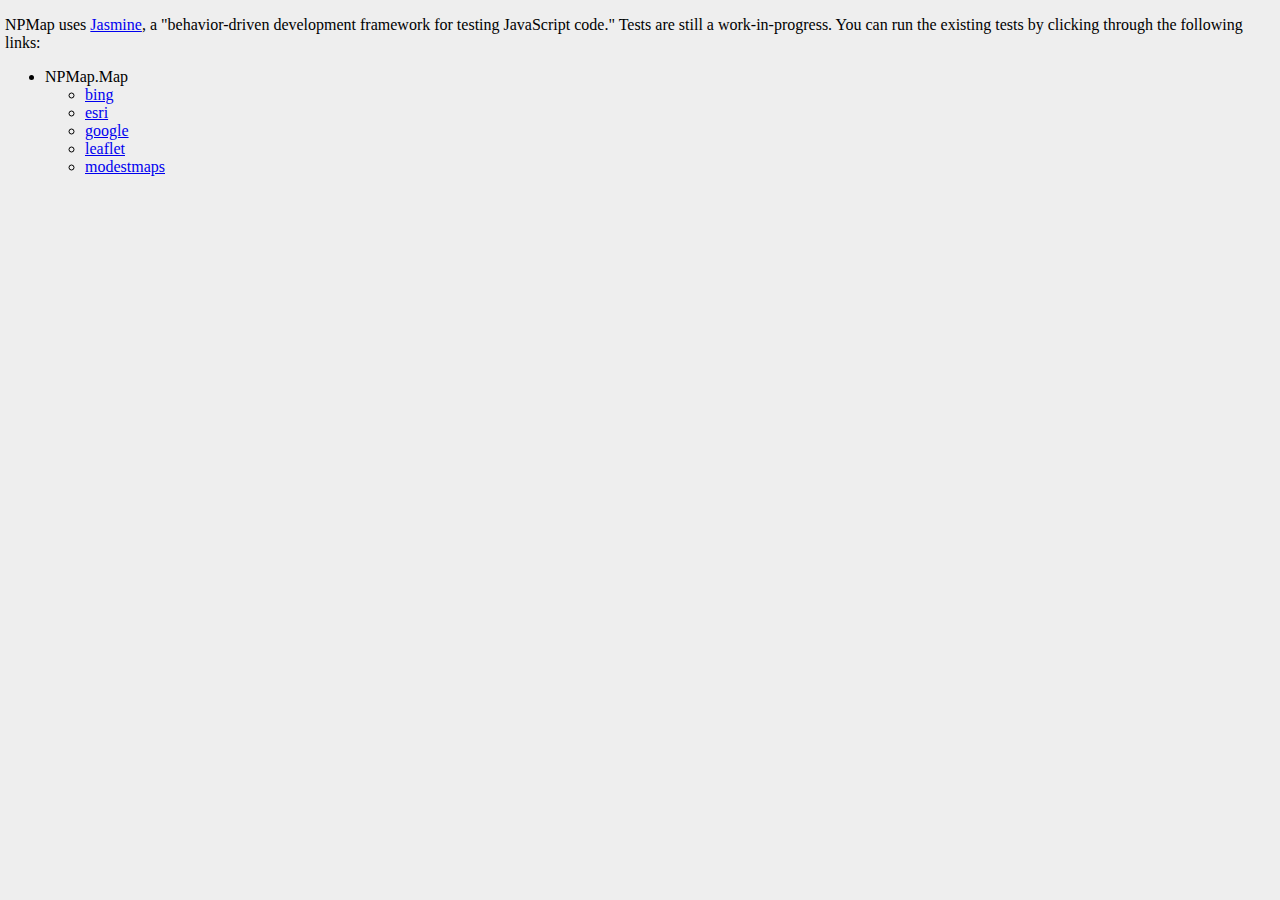
<file: test/index.html>
<!doctype html>
<html>
  <head>
    <title>NPMap Tests - NPMap.Map</title>
    <link rel="shortcut icon" type="image/png" href="lib/jasmine-1.2.0/jasmine_favicon.png">
    <link rel="stylesheet" type="text/css" href="lib/jasmine-1.2.0/jasmine.css">
    <style type="text/css">

    </style>
  </head>
  <body>
    <p>
      NPMap uses <a href="http://pivotal.github.com/jasmine/">Jasmine</a>, a "behavior-driven development framework for testing JavaScript code." Tests are still a work-in-progress. You can run the existing tests by clicking through the following links:
    </p>
    <ul>
      <li>
        NPMap.Map
        <ul>
          <li>
            <a href="npmap.map.html?baseApi=bing">bing</a>
          </li>
          <li>
            <a href="npmap.map.html?baseApi=esri">esri</a>
          </li>
          <li>
            <a href="npmap.map.html?baseApi=google">google</a>
          </li>
          <li>
            <a href="npmap.map.html?baseApi=leaflet">leaflet</a>
          </li>
          <li>
            <a href="npmap.map.html?baseApi=modestmaps">modestmaps</a>
          </li>
        </ul>
      </li>
    </ul>
  </body>
</html>
</file>
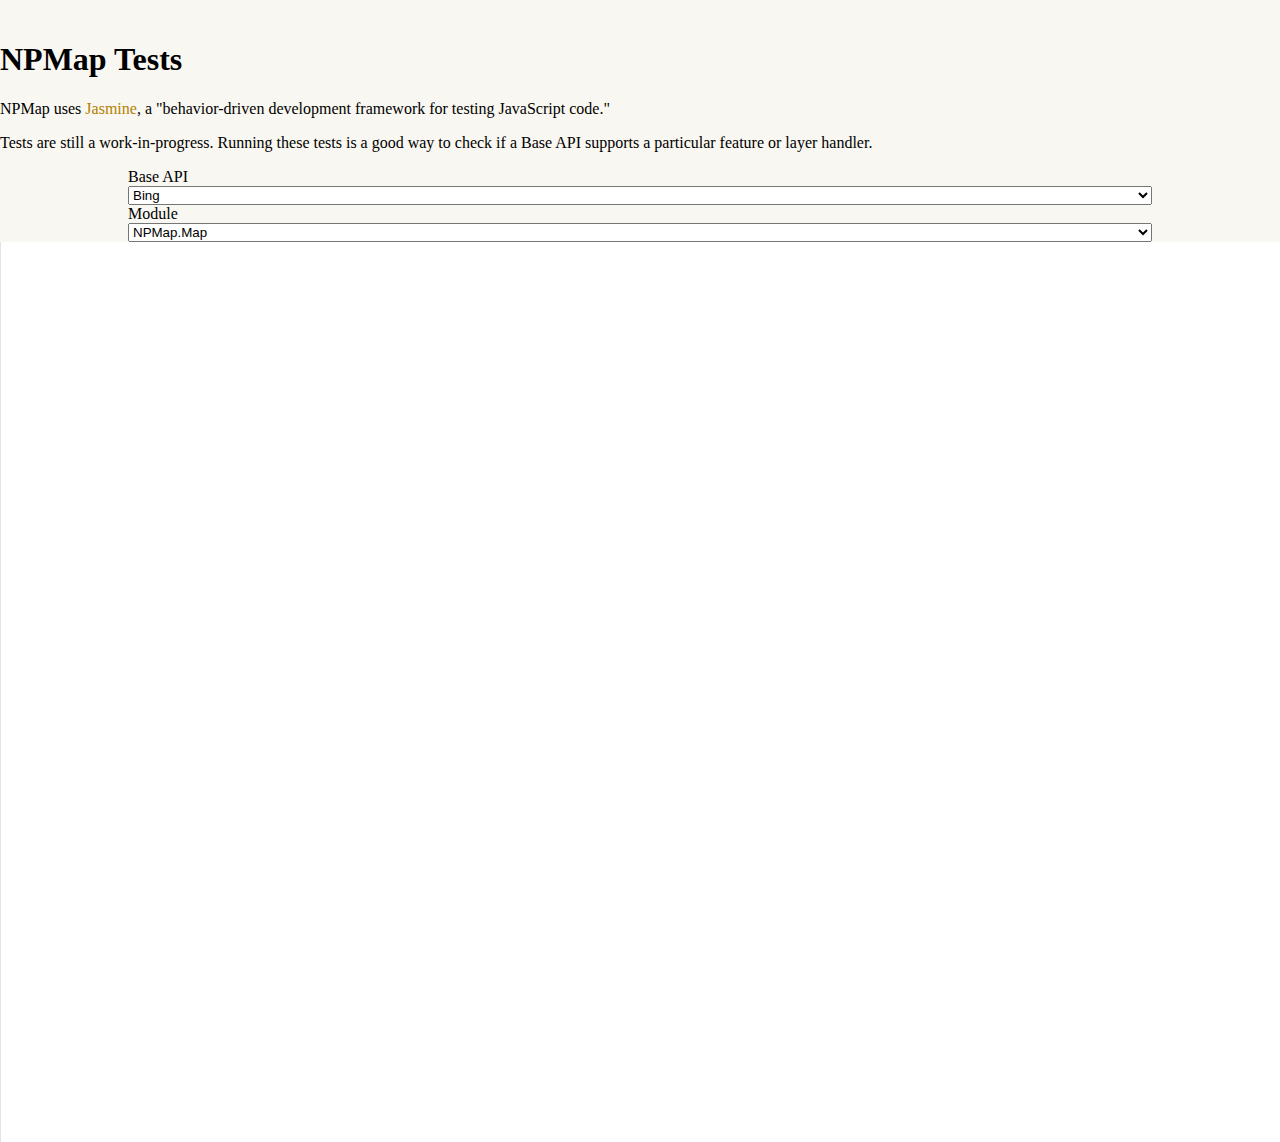
<file: tests/index.html>
<!DOCTYPE html>
<html lang="en">
  <head>
    <meta charset="utf-8">
    <title>NPMap Tests</title>
    <meta name="viewport" content="initial-scale=1.0, user-scalable=no">
    <meta name="author" content="The NPMap Team">
    <meta name="description" content="Tests for the NPMap library.">
    <meta name="apple-mobile-web-app-capable" content="yes">
    <meta name="apple-mobile-web-app-status-bar-style" content="black">
    <link href="http://www.nps.gov/npmap/libs/bootstrap/2.1.1/css/bootstrap.css" rel="stylesheet">
    <link href="http://www.nps.gov/npmap/libs/bootstrap/2.1.1/css/bootstrap-responsive.css" rel="stylesheet">
    <link href="js/lib/jasmine-1.2.0/jasmine.css" rel="stylesheet">
    <style type="text/css">
      html, body, .container-fluid, .row-fluid {
        height: 100%;
      }
      body {
        background: #f9f7f1 url(img/sub_bg.png) no-repeat left bottom;
        margin: 0;
        padding: 0;
        width: 100%;
      }
      a {
        color: #b28000;
        text-decoration: none;
      }
      a:hover {
        color: #d39700;
        text-decoration: underline;
      }
      .nav-header {
        text-transform: none;
      }
      .symbolSummary li {
        line-height: inherit;
      }
    </style>
    <!--[if lt IE 9]>
      <script src="http://html5shim.googlecode.com/svn/trunk/html5.js"></script>
    <![endif]-->
    <link rel="shortcut icon" href="http://www.nps.gov/npmap/favicon.ico">
    <link rel="apple-touch-icon-precomposed" sizes="144x144" href="http://www.nps.gov/npmap/apple-touch-icon-144x144-precomposed.png">
    <link rel="apple-touch-icon-precomposed" sizes="114x114" href="http://www.nps.gov/npmap/apple-touch-icon-114x114-precomposed.png">
    <link rel="apple-touch-icon-precomposed" sizes="72x72" href="http://www.nps.gov/npmap/apple-touch-icon-72x72-precomposed.png">
    <link rel="apple-touch-icon-precomposed" href="http://www.nps.gov/npmap/apple-touch-icon-57x57-precomposed.png">
  </head>
  <body>
    <div class="container-fluid">
      <div class="row-fluid">
        <div class="span3" style="padding-top:20px;">
          <h1>NPMap Tests</h1>
            <p>NPMap uses <a href="http://pivotal.github.com/jasmine/">Jasmine</a>, a "behavior-driven development framework for testing JavaScript code."</p>
            <p>Tests are still a work-in-progress. Running these tests is a good way to check if a Base API supports a particular feature or layer handler.</p>
            <form style="margin-left:10%;width:80%;">
              <label for="selectBaseApi">Base API</label>
              <select id="selectBaseApi" style="width:100%;" onchange="changeTest(this);return false;">
                <option>Bing</option>
                <option>Esri</option>
                <option>Google</option>
                <option>Leaflet</option>
                <option>ModestMaps</option>
              </select>
              <label class="control-label" for="selectModule">Module</label>
              <select id="selectModule" style="width:100%;" onchange="changeTest(this);return false;">
                <option>NPMap.Event</option>
                <option>NPMap.Layer</option>
                <option>NPMap.Map</option>
                <option>NPMap.Util</option>
              </select>
            </form>
        </div>
        <div class="span9" style="background-color:white;height:100%;">
          <div style="border-left:1px solid #e3e3e3;border-right:1px solid #e3e3e3;height:100%;position:relative;width:100%;">
            <div id="map" style="height:300px;left:0;overflow:none;position:absolute;right:0;top:0;">
            </div>
            <div id="jasmine" style="bottom:0;left:0;overflow:auto;position:absolute;right:0;top:300px;">
            </div>
          </div>
        </div>
      </div>
    </div>
    <script src="js/lib/jasmine-1.2.0/jasmine.js"></script>
    <script src="js/lib/jasmine-1.2.0/jasmine-html.js"></script>
    <script src="js/spec/helpers.js"></script>
    <script>
      var activeModule = null,
          baseApi = null,
          NPMap = {},
          params = window.location.search.substring(1).split('&');

      function changeTest(el) {
        var url = '?baseapi=';

        if (el.id === 'selectBaseApi') {
          url += el.value;
        } else {
          url += baseApi;
        }

        url += '&module=';

        if (el.id === 'selectBaseApi') {
          url += activeModule;
        } else {
          url += el.value;
        }

        document.location = window.location.origin + window.location.pathname + url.toLowerCase();
      }

      for (var i = 0; i < params.length; i++) {
        var param = params[i];

        if (param.indexOf('baseapi=') !== -1) {
          baseApi = param.replace('baseapi=', '');
        } else if (param.indexOf('module=') !== -1) {
          activeModule = param.replace('module=', '');
        }
      }

      if (!activeModule) {
        activeModule = 'NPMap.Map';
      } else {
        var cls = activeModule.split('.')[1];

        activeModule = 'NPMap.' + cls.charAt(0).toUpperCase() + cls.slice(1);
      }

      if (!baseApi) {
        baseApi = 'bing';
      }

      document.getElementById('selectBaseApi').value = baseApi === 'modestmaps' ? 'ModestMaps' : baseApi.charAt(0).toUpperCase() + baseApi.slice(1);
      document.getElementById('selectModule').value = activeModule;
    
      (function() {
        var s = document.createElement('script');
        s.src = 'js/spec/' + activeModule.toLowerCase() + '.js';
        document.body.appendChild(s);
      })();

      NPMap.config = {
        server: 'http://localhost:1919',

        api: baseApi,
        div: 'map',
        events: {
          init: function(callback) {
            var currentWindowOnload = window.onload,
                htmlReporter = new jasmine.HtmlReporter(document.getElementById('jasmine')),
                jasmineEnv = jasmine.getEnv();

            jasmineEnv.addReporter(htmlReporter);
            jasmineEnv.specFilter = function(spec) {
              return htmlReporter.specFilter(spec);
            };
            jasmineEnv.updateInterval = 1000;

            callback();
            jasmineEnv.execute();
          }
        }
      };
      
      (function() {
        var s = document.createElement('script');
        s.src = NPMap.config.server + '/bootstrap.js';
        document.body.appendChild(s);
      })();
    </script>
  </body>
</html>
</file>
<file: test/lib/jasmine-1.2.0/jasmine.css>
body { background-color: #eeeeee; padding: 0; margin: 5px; overflow-y: scroll; }

#HTMLReporter { font-size: 11px; font-family: Monaco, "Lucida Console", monospace; line-height: 14px; color: #333333; }
#HTMLReporter a { text-decoration: none; }
#HTMLReporter a:hover { text-decoration: underline; }
#HTMLReporter p, #HTMLReporter h1, #HTMLReporter h2, #HTMLReporter h3, #HTMLReporter h4, #HTMLReporter h5, #HTMLReporter h6 { margin: 0; line-height: 14px; }
#HTMLReporter .banner, #HTMLReporter .symbolSummary, #HTMLReporter .summary, #HTMLReporter .resultMessage, #HTMLReporter .specDetail .description, #HTMLReporter .alert .bar, #HTMLReporter .stackTrace { padding-left: 9px; padding-right: 9px; }
#HTMLReporter #jasmine_content { position: fixed; right: 100%; }
#HTMLReporter .version { color: #aaaaaa; }
#HTMLReporter .banner { margin-top: 14px; }
#HTMLReporter .duration { color: #aaaaaa; float: right; }
#HTMLReporter .symbolSummary { overflow: hidden; *zoom: 1; margin: 14px 0; }
#HTMLReporter .symbolSummary li { display: block; float: left; height: 7px; width: 14px; margin-bottom: 7px; font-size: 16px; }
#HTMLReporter .symbolSummary li.passed { font-size: 14px; }
#HTMLReporter .symbolSummary li.passed:before { color: #5e7d00; content: "\02022"; }
#HTMLReporter .symbolSummary li.failed { line-height: 9px; }
#HTMLReporter .symbolSummary li.failed:before { color: #b03911; content: "x"; font-weight: bold; margin-left: -1px; }
#HTMLReporter .symbolSummary li.skipped { font-size: 14px; }
#HTMLReporter .symbolSummary li.skipped:before { color: #bababa; content: "\02022"; }
#HTMLReporter .symbolSummary li.pending { line-height: 11px; }
#HTMLReporter .symbolSummary li.pending:before { color: #aaaaaa; content: "-"; }
#HTMLReporter .bar { line-height: 28px; font-size: 14px; display: block; color: #eee; }
#HTMLReporter .runningAlert { background-color: #666666; }
#HTMLReporter .skippedAlert { background-color: #aaaaaa; }
#HTMLReporter .skippedAlert:first-child { background-color: #333333; }
#HTMLReporter .skippedAlert:hover { text-decoration: none; color: white; text-decoration: underline; }
#HTMLReporter .passingAlert { background-color: #a6b779; }
#HTMLReporter .passingAlert:first-child { background-color: #5e7d00; }
#HTMLReporter .failingAlert { background-color: #cf867e; }
#HTMLReporter .failingAlert:first-child { background-color: #b03911; }
#HTMLReporter .results { margin-top: 14px; }
#HTMLReporter #details { display: none; }
#HTMLReporter .resultsMenu, #HTMLReporter .resultsMenu a { background-color: #fff; color: #333333; }
#HTMLReporter.showDetails .summaryMenuItem { font-weight: normal; text-decoration: inherit; }
#HTMLReporter.showDetails .summaryMenuItem:hover { text-decoration: underline; }
#HTMLReporter.showDetails .detailsMenuItem { font-weight: bold; text-decoration: underline; }
#HTMLReporter.showDetails .summary { display: none; }
#HTMLReporter.showDetails #details { display: block; }
#HTMLReporter .summaryMenuItem { font-weight: bold; text-decoration: underline; }
#HTMLReporter .summary { margin-top: 14px; }
#HTMLReporter .summary .suite .suite, #HTMLReporter .summary .specSummary { margin-left: 14px; }
#HTMLReporter .summary .specSummary.passed a { color: #5e7d00; }
#HTMLReporter .summary .specSummary.failed a { color: #b03911; }
#HTMLReporter .description + .suite { margin-top: 0; }
#HTMLReporter .suite { margin-top: 14px; }
#HTMLReporter .suite a { color: #333333; }
#HTMLReporter #details .specDetail { margin-bottom: 28px; }
#HTMLReporter #details .specDetail .description { display: block; color: white; background-color: #b03911; }
#HTMLReporter .resultMessage { padding-top: 14px; color: #333333; }
#HTMLReporter .resultMessage span.result { display: block; }
#HTMLReporter .stackTrace { margin: 5px 0 0 0; max-height: 224px; overflow: auto; line-height: 18px; color: #666666; border: 1px solid #ddd; background: white; white-space: pre; }

#TrivialReporter { padding: 8px 13px; position: absolute; top: 0; bottom: 0; left: 0; right: 0; overflow-y: scroll; background-color: white; font-family: "Helvetica Neue Light", "Lucida Grande", "Calibri", "Arial", sans-serif; /*.resultMessage {*/ /*white-space: pre;*/ /*}*/ }
#TrivialReporter a:visited, #TrivialReporter a { color: #303; }
#TrivialReporter a:hover, #TrivialReporter a:active { color: blue; }
#TrivialReporter .run_spec { float: right; padding-right: 5px; font-size: .8em; text-decoration: none; }
#TrivialReporter .banner { color: #303; background-color: #fef; padding: 5px; }
#TrivialReporter .logo { float: left; font-size: 1.1em; padding-left: 5px; }
#TrivialReporter .logo .version { font-size: .6em; padding-left: 1em; }
#TrivialReporter .runner.running { background-color: yellow; }
#TrivialReporter .options { text-align: right; font-size: .8em; }
#TrivialReporter .suite { border: 1px outset gray; margin: 5px 0; padding-left: 1em; }
#TrivialReporter .suite .suite { margin: 5px; }
#TrivialReporter .suite.passed { background-color: #dfd; }
#TrivialReporter .suite.failed { background-color: #fdd; }
#TrivialReporter .spec { margin: 5px; padding-left: 1em; clear: both; }
#TrivialReporter .spec.failed, #TrivialReporter .spec.passed, #TrivialReporter .spec.skipped { padding-bottom: 5px; border: 1px solid gray; }
#TrivialReporter .spec.failed { background-color: #fbb; border-color: red; }
#TrivialReporter .spec.passed { background-color: #bfb; border-color: green; }
#TrivialReporter .spec.skipped { background-color: #bbb; }
#TrivialReporter .messages { border-left: 1px dashed gray; padding-left: 1em; padding-right: 1em; }
#TrivialReporter .passed { background-color: #cfc; display: none; }
#TrivialReporter .failed { background-color: #fbb; }
#TrivialReporter .skipped { color: #777; background-color: #eee; display: none; }
#TrivialReporter .resultMessage span.result { display: block; line-height: 2em; color: black; }
#TrivialReporter .resultMessage .mismatch { color: black; }
#TrivialReporter .stackTrace { white-space: pre; font-size: .8em; margin-left: 10px; max-height: 5em; overflow: auto; border: 1px inset red; padding: 1em; background: #eef; }
#TrivialReporter .finished-at { padding-left: 1em; font-size: .6em; }
#TrivialReporter.show-passed .passed, #TrivialReporter.show-skipped .skipped { display: block; }
#TrivialReporter #jasmine_content { position: fixed; right: 100%; }
#TrivialReporter .runner { border: 1px solid gray; display: block; margin: 5px 0; padding: 2px 0 2px 10px; }
</file>
<file: tests/js/lib/jasmine-1.2.0/jasmine.css>
body { background-color: #eeeeee; padding: 0; margin: 5px; overflow-y: scroll; }

#HTMLReporter { font-size: 11px; font-family: Monaco, "Lucida Console", monospace; line-height: 14px; color: #333333; }
#HTMLReporter a { text-decoration: none; }
#HTMLReporter a:hover { text-decoration: underline; }
#HTMLReporter p, #HTMLReporter h1, #HTMLReporter h2, #HTMLReporter h3, #HTMLReporter h4, #HTMLReporter h5, #HTMLReporter h6 { margin: 0; line-height: 14px; }
#HTMLReporter .banner, #HTMLReporter .symbolSummary, #HTMLReporter .summary, #HTMLReporter .resultMessage, #HTMLReporter .specDetail .description, #HTMLReporter .alert .bar, #HTMLReporter .stackTrace { padding-left: 9px; padding-right: 9px; }
#HTMLReporter #jasmine_content { position: fixed; right: 100%; }
#HTMLReporter .version { color: #aaaaaa; }
#HTMLReporter .banner { margin-top: 14px; }
#HTMLReporter .duration { color: #aaaaaa; float: right; }
#HTMLReporter .symbolSummary { overflow: hidden; *zoom: 1; margin: 14px 0; }
#HTMLReporter .symbolSummary li { display: block; float: left; height: 7px; width: 14px; margin-bottom: 7px; font-size: 16px; }
#HTMLReporter .symbolSummary li.passed { font-size: 14px; }
#HTMLReporter .symbolSummary li.passed:before { color: #5e7d00; content: "\02022"; }
#HTMLReporter .symbolSummary li.failed { line-height: 9px; }
#HTMLReporter .symbolSummary li.failed:before { color: #b03911; content: "x"; font-weight: bold; margin-left: -1px; }
#HTMLReporter .symbolSummary li.skipped { font-size: 14px; }
#HTMLReporter .symbolSummary li.skipped:before { color: #bababa; content: "\02022"; }
#HTMLReporter .symbolSummary li.pending { line-height: 11px; }
#HTMLReporter .symbolSummary li.pending:before { color: #aaaaaa; content: "-"; }
#HTMLReporter .bar { line-height: 28px; font-size: 14px; display: block; color: #eee; }
#HTMLReporter .runningAlert { background-color: #666666; }
#HTMLReporter .skippedAlert { background-color: #aaaaaa; }
#HTMLReporter .skippedAlert:first-child { background-color: #333333; }
#HTMLReporter .skippedAlert:hover { text-decoration: none; color: white; text-decoration: underline; }
#HTMLReporter .passingAlert { background-color: #a6b779; }
#HTMLReporter .passingAlert:first-child { background-color: #5e7d00; }
#HTMLReporter .failingAlert { background-color: #cf867e; }
#HTMLReporter .failingAlert:first-child { background-color: #b03911; }
#HTMLReporter .results { margin-top: 14px; }
#HTMLReporter #details { display: none; }
#HTMLReporter .resultsMenu, #HTMLReporter .resultsMenu a { background-color: #fff; color: #333333; }
#HTMLReporter.showDetails .summaryMenuItem { font-weight: normal; text-decoration: inherit; }
#HTMLReporter.showDetails .summaryMenuItem:hover { text-decoration: underline; }
#HTMLReporter.showDetails .detailsMenuItem { font-weight: bold; text-decoration: underline; }
#HTMLReporter.showDetails .summary { display: none; }
#HTMLReporter.showDetails #details { display: block; }
#HTMLReporter .summaryMenuItem { font-weight: bold; text-decoration: underline; }
#HTMLReporter .summary { margin-top: 14px; }
#HTMLReporter .summary .suite .suite, #HTMLReporter .summary .specSummary { margin-left: 14px; }
#HTMLReporter .summary .specSummary.passed a { color: #5e7d00; }
#HTMLReporter .summary .specSummary.failed a { color: #b03911; }
#HTMLReporter .description + .suite { margin-top: 0; }
#HTMLReporter .suite { margin-top: 14px; }
#HTMLReporter .suite a { color: #333333; }
#HTMLReporter #details .specDetail { margin-bottom: 28px; }
#HTMLReporter #details .specDetail .description { display: block; color: white; background-color: #b03911; }
#HTMLReporter .resultMessage { padding-top: 14px; color: #333333; }
#HTMLReporter .resultMessage span.result { display: block; }
#HTMLReporter .stackTrace { margin: 5px 0 0 0; max-height: 224px; overflow: auto; line-height: 18px; color: #666666; border: 1px solid #ddd; background: white; white-space: pre; }

#TrivialReporter { padding: 8px 13px; position: absolute; top: 0; bottom: 0; left: 0; right: 0; overflow-y: scroll; background-color: white; font-family: "Helvetica Neue Light", "Lucida Grande", "Calibri", "Arial", sans-serif; /*.resultMessage {*/ /*white-space: pre;*/ /*}*/ }
#TrivialReporter a:visited, #TrivialReporter a { color: #303; }
#TrivialReporter a:hover, #TrivialReporter a:active { color: blue; }
#TrivialReporter .run_spec { float: right; padding-right: 5px; font-size: .8em; text-decoration: none; }
#TrivialReporter .banner { color: #303; background-color: #fef; padding: 5px; }
#TrivialReporter .logo { float: left; font-size: 1.1em; padding-left: 5px; }
#TrivialReporter .logo .version { font-size: .6em; padding-left: 1em; }
#TrivialReporter .runner.running { background-color: yellow; }
#TrivialReporter .options { text-align: right; font-size: .8em; }
#TrivialReporter .suite { border: 1px outset gray; margin: 5px 0; padding-left: 1em; }
#TrivialReporter .suite .suite { margin: 5px; }
#TrivialReporter .suite.passed { background-color: #dfd; }
#TrivialReporter .suite.failed { background-color: #fdd; }
#TrivialReporter .spec { margin: 5px; padding-left: 1em; clear: both; }
#TrivialReporter .spec.failed, #TrivialReporter .spec.passed, #TrivialReporter .spec.skipped { padding-bottom: 5px; border: 1px solid gray; }
#TrivialReporter .spec.failed { background-color: #fbb; border-color: red; }
#TrivialReporter .spec.passed { background-color: #bfb; border-color: green; }
#TrivialReporter .spec.skipped { background-color: #bbb; }
#TrivialReporter .messages { border-left: 1px dashed gray; padding-left: 1em; padding-right: 1em; }
#TrivialReporter .passed { background-color: #cfc; display: none; }
#TrivialReporter .failed { background-color: #fbb; }
#TrivialReporter .skipped { color: #777; background-color: #eee; display: none; }
#TrivialReporter .resultMessage span.result { display: block; line-height: 2em; color: black; }
#TrivialReporter .resultMessage .mismatch { color: black; }
#TrivialReporter .stackTrace { white-space: pre; font-size: .8em; margin-left: 10px; max-height: 5em; overflow: auto; border: 1px inset red; padding: 1em; background: #eef; }
#TrivialReporter .finished-at { padding-left: 1em; font-size: .6em; }
#TrivialReporter.show-passed .passed, #TrivialReporter.show-skipped .skipped { display: block; }
#TrivialReporter #jasmine_content { position: fixed; right: 100%; }
#TrivialReporter .runner { border: 1px solid gray; display: block; margin: 5px 0; padding: 2px 0 2px 10px; }
</file>
